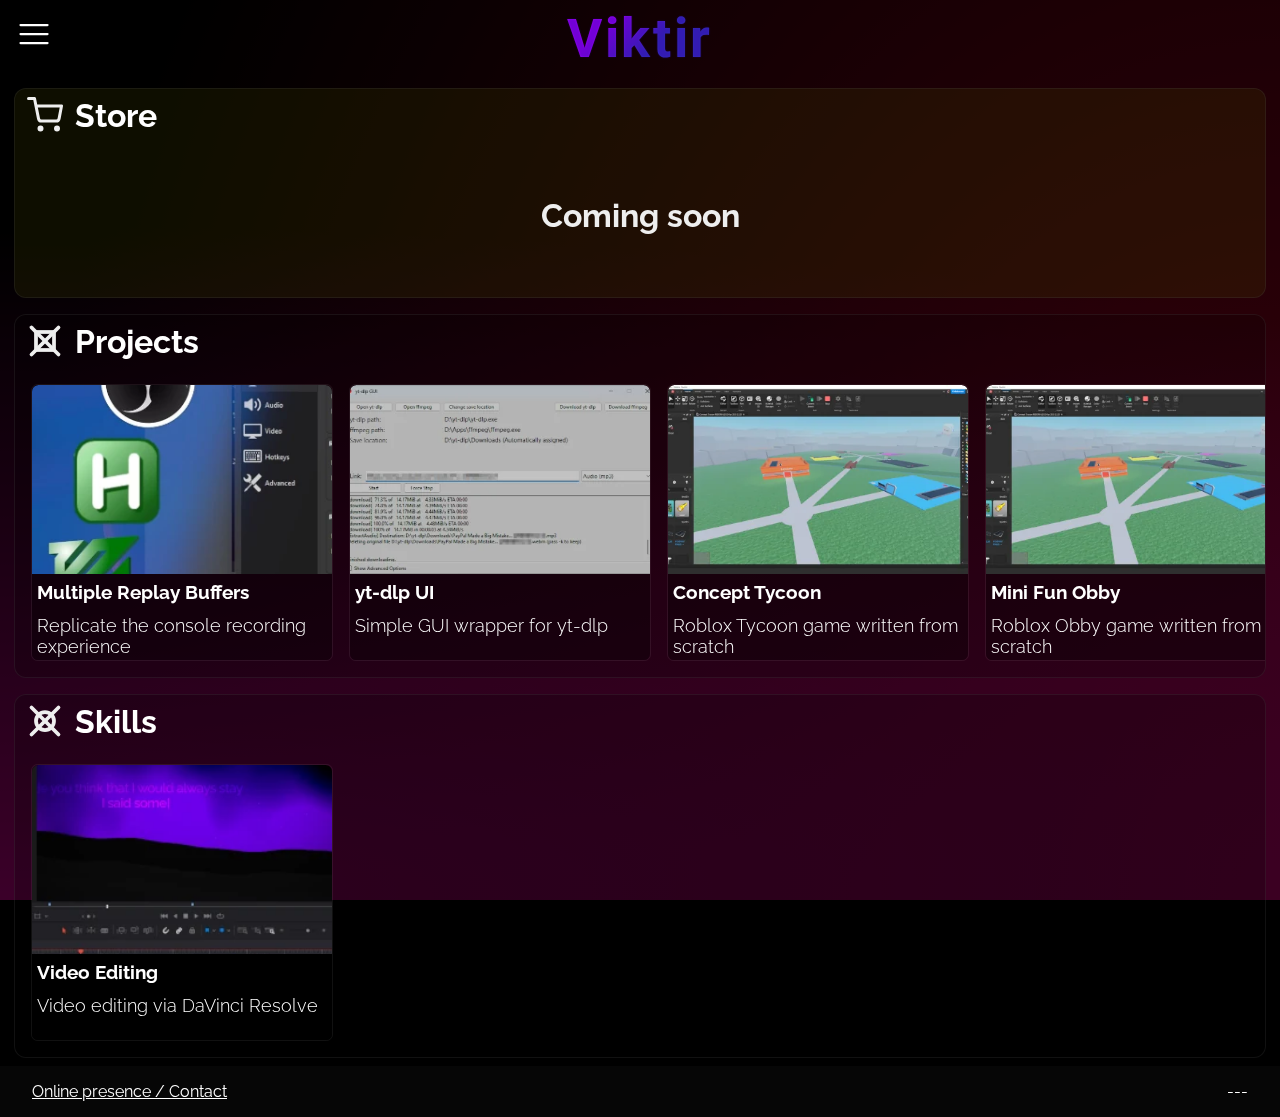
<file: index.html>
<!DOCTYPE html>
<html lang="en">

<head>
  <link rel="stylesheet" href="styles.css">
  <link rel="icon" type="image/x-icon" href="assets/favicon.ico">
  <script src="script.js"></script>
  <meta name="viewport" content="width=device-width, initial-scale=1">
  <meta name="description" content="A collection of my projects and skills. Most notably a script for multiple replay buffers and my ability to edit videos.">
  <meta name="keywords" content="Viktir">
  <meta charset="UTF-8">
  <title>Viktir</title>
</head>
<!--Some icons are from feathericons.com-->

<body>
  <div id="burger-menu"><img width="36" height="36" viewBox="0 0 36 36" onclick="isBurgerOpen()" src="assets/menu.svg">
  </div>
  <nav>
    <ul class="header-list">
      <img id="burger-menu-nav" width="36" height="36" viewBox="0 0 36 36" onclick="isBurgerOpen()" src="assets/x.svg">
      <a href="#">
        <li>Home</li>
      </a>
      <a href="contact.html">
        <li>Online presence / Contact</li>
      </a>
    </ul>
  </nav>
  <div class="background"></div>
  <div id="hero">
    <h1 id="hero-main-text">Viktir</h1>
  </div>

  <div class="blank-space"></div>
  <div class="fullscreen-container">
    <div class="section-holder">
      <div class="section section-store">
        <div class="section-header"><img class="section-header-icon" width="36" height="36" viewBox="0 0 36 36" src="assets/shopping-cart.svg"><h1 class="item-information">Store</h1></div>
        <div class="section-items coming-soon-temp">
          <h1>Coming soon</h1>
        </div>
      </div>
      <div class="section">
        <div class="section-header"><img class="section-header-icon" width="36" height="36" viewBox="0 0 36 36" src="assets/projects.svg"><h1 class="item-information">Projects</h1></div>
        <div class="section-items">
          <div class="item" onclick="openItem('2','Multiple Replay Buffers for OBS')">
            <div class="item-image">
              <img src="assets/item_images/2.webp">
            </div>
            <div class="item-information">
              <h2 class="item-information">Multiple Replay Buffers</h2>
              <h3 class="item-information">Replicate the console recording experience</h3>
            </div>
          </div>
          <div class="item" onclick="openItem('3','yt-dlp UI')">
            <div class="item-image">
              <img src="assets/item_images/3.webp">
            </div>
            <div class="item-information">
              <h2 class="item-information">yt-dlp UI</h2>
              <h3 class="item-information">Simple GUI wrapper for yt-dlp</h3>
            </div>
          </div>
          <div class="item" onclick="openItem('4','Concept Tycoon')">
            <div class="item-image">
              <img src="assets/item_images/4.webp">
            </div>
            <div class="item-information">
              <h2 class="item-information">Concept Tycoon</h2>
              <h3 class="item-information">Roblox Tycoon game written from scratch</h3>
            </div>
          </div>
          <div class="item" onclick="openItem('5','Mini Fun Obby')">
            <div class="item-image">
              <img src="assets/item_images/5.webp">
            </div>
            <div class="item-information">
              <h2 class="item-information">Mini Fun Obby</h2>
              <h3 class="item-information">Roblox Obby game written from scratch</h3>
            </div>
          </div>
          <div class="item" onclick="openItem('6','Every second +1 Speed')">
            <div class="item-image">
              <img src="assets/item_images/6.webp">
            </div>
            <div class="item-information">
              <h2 class="item-information">Every Second you get +1 Speed</h2>
              <h3 class="item-information">Simple Roblox game written from scratch</h3>
            </div>
          </div>
        </div>
      </div>
      <div class="section">
        <div class="section-header"><img class="section-header-icon" width="36" height="36" viewBox="0 0 36 36" src="assets/skills.svg"><h1 class="item-information">Skills</h1></div>
        <div class="section-items">
          <div class="item" onclick="openItem('1','Video Editing')">
            <div class="item-image">
              <img src="assets/item_images/1.webp">
            </div>
            <div class="item-information">
              <h2 class="item-information">Video Editing</h2>
              <h3 class="item-information">Video editing via DaVinci Resolve</h3>
            </div>
          </div>
        </div>
      </div>
    </div>    

    <footer class="on-bottom">
      <div>
        <p style="margin: 16px 32px;"><a class="no-decoration" href="contact.html">Online presence / Contact</a></p>
      </div>
      <div>
        <p style="margin: 16px 32px;">---</p>
      </div>
    </footer>
  </div>
</body>

</html>
</file>
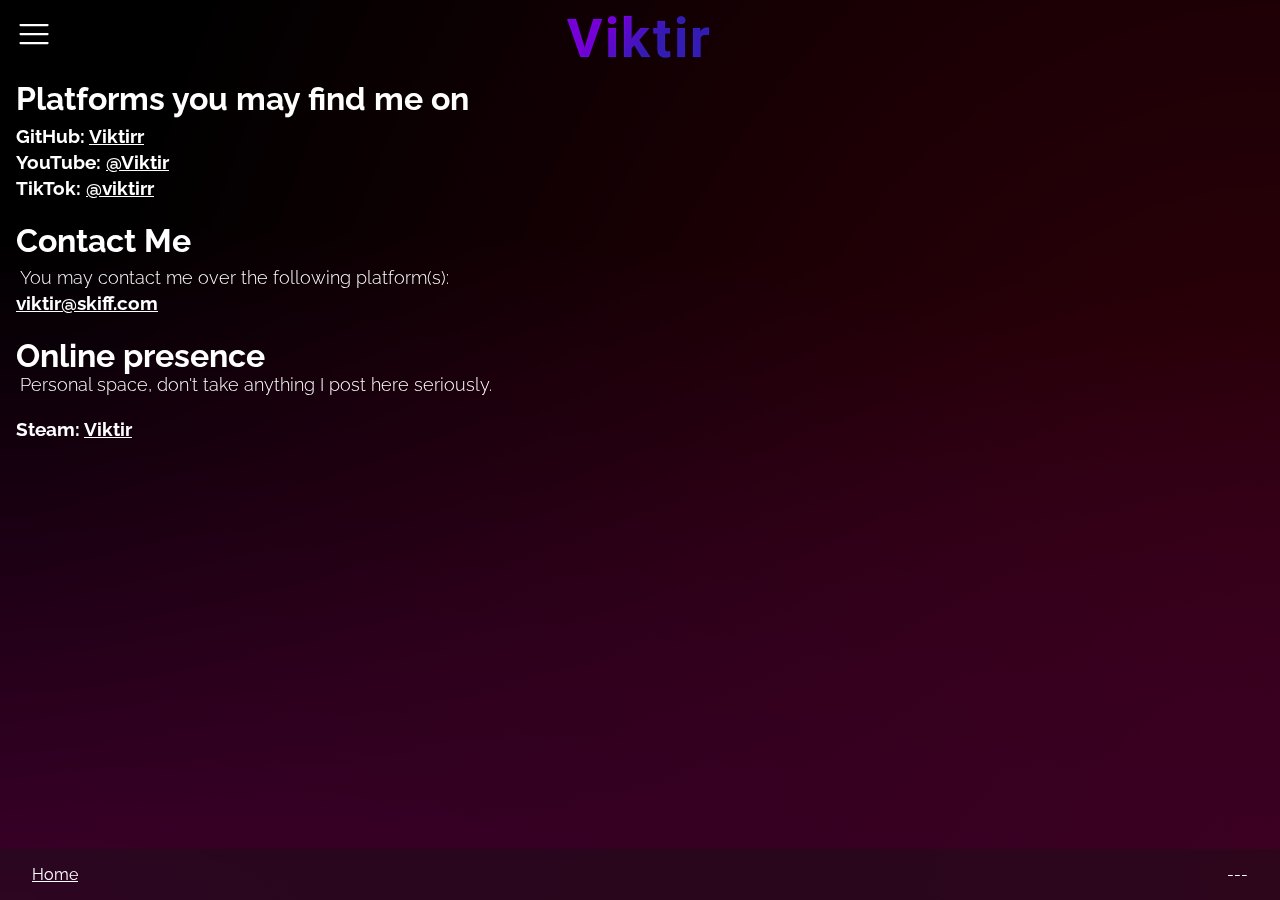
<file: contact.html>
<!DOCTYPE html>
<html lang="en">
    <head>
        <link rel="stylesheet" href="styles.css">
        <link rel="icon" type="image/x-icon" href="assets/favicon.ico">
        <script src="script.js"></script>
        <meta name="viewport" content="width=device-width, initial-scale=1">
        <meta charset="UTF-8">
        <title>Viktir - Contact</title>
    </head>
    <!--Some icons are from feathericons.com-->
    <body>
        <div id="burger-menu"><img width="36" height="36" viewBox="0 0 36 36" onclick="isBurgerOpen()" src="assets/menu.svg"></div>
        <nav>
          <ul class="header-list">
            <img id="burger-menu-nav" width="36" height="36" viewBox="0 0 36 36" onclick="isBurgerOpen()" src="assets/x.svg">
            <a href="index.html"><li>Home</li></a>
            <a href="#"><li>Online presence / Contact</li></a>
          </ul>
        </nav>
        <div class="background"></div>
        <div id="hero">
          <h1 id="hero-main-text" class="loaded">Viktir</h1>
        </div>
  
        <div class="blank-space"></div>
        <div class="container">
          <h1>Platforms you may find me on</h2>
          <h2>GitHub: <a class="no-decoration" href="https://github.com/Viktirr">Viktirr</a></h2>
          <h2>YouTube: <a class="no-decoration" href="https://youtube.com/Viktir">@Viktir</a></h2>
          <h2>TikTok: <a class="no-decoration" href="https://tiktok.com/@viktirr">@viktirr</a></h2>
          <br>
          <h1>Contact Me</h1>
          <h3>You may contact me over the following platform(s):</h3>
          <h2><a class="no-decoration" href="mailto:viktir@skiff.com">viktir@skiff.com</a></h2>
          <br>
          <h1 class="no-margin">Online presence</h1>
          <h3>Personal space, don't take anything I post here seriously.</h3>
          <br>
          <h2>Steam: <a class="no-decoration" href="https://steamcommunity.com/id/viktir/">Viktir</a></h2>
          <br>
        </div>
        <br>
        <footer class="on-bottom2">
          <div>
            <p style="margin: 16px 32px;"><a class="no-decoration" href="index.html">Home</a></p>
          </div>
          <div>
            <p style="margin: 16px 32px;">---</p>
          </div>
        </footer>
    </body>
</html>
</file>
<file: styles.css>
/* TBD - All Browser Support */
@import url('https://fonts.googleapis.com/css2?family=Roboto:wght@300;400;500;900&display=swap');
@import url('https://fonts.googleapis.com/css2?family=Raleway:wght@100;200;400;600&display=swap');

/* Page */
body {
    background-color: #000;
    color: #FFFFFF;
    font-family: "Raleway", sans-serif;
    margin: 0;
    overflow-x: hidden;
    padding: 0;
}

.background {
    animation-name: backgroundanim;
    animation-duration: 15s;
    animation-iteration-count: infinite;
    animation-timing-function: linear;
    background-size: 200%;
    background-image: radial-gradient(100% 75% at 100% 100%, #A07, #0000), radial-gradient(100% 75% at 0% 100%, #A07, #0000), radial-gradient(50% 200% at 50% 100%, #A02, #0000);
    height: 100vh;
    opacity: 0.35;
    position: fixed;
    width: 100vw;
    z-index: -1;
}

/* General */
h1 {
    margin: 0px 0px 8px 0px;
}

h2 {
    font-size: 19px;
    font-weight: 700;
    margin: 4px 0;
}

h3 {
    font-size: 18px;
    font-weight: 300;
    margin: 0 4px;
}

.container {
    margin-left: 16px;
}

.margin-l-16 {
    margin: 0 0 0 16px;
}

.no-margin {
    margin: 0;
}

.no-decoration {
    color: #fff;
}

/* Navigation bar */
nav {
    background-color: #151111F0;
    background-image: url("assets/noise.png");
    background-size: 500%;
    backdrop-filter: blur(0px);
    border-radius: 0;
    display: flex;
    flex-direction: column;
    font-family: "Raleway", sans-serif;
    height: 100%;
    position: fixed;
    margin: 0;
    opacity: 0;
    padding: 0;
    transition: transform 0.4s, backdrop-filter 0s linear 1s, opacity 0s linear 0.5s;
    transform: translateX(-20vw);
    width: 20%;
    z-index: 2;
}

#burger-menu {
    margin: 1em;
    position: absolute;
    transition: transform 0.4s;
}

#burger-menu > img:hover {
    cursor: pointer;
}

#burger-menu > img {
    height: 36px;
    transition: 0.2s;
    width: 36px;
}

#burger-menu-nav {
    cursor: pointer;
    margin: 0 0 0 1em;
}

nav.burgerOpen {
    backdrop-filter: blur(10px);
    opacity: 1;
    transform: translateX(0vw);
    transition: transform 0.4s, opacity 0s;
}

#burger-menu.burgerOpen {
    cursor: default;
    opacity: 0;
    pointer-events: none;
    transform: translateX(20vw);
    transition: 0.4s;
}

ul {
    margin-top: 1em;
    padding: 0;
}

.header-list li {
    align-items: center;
    background-color: #1110;
    background-repeat: no-repeat;
    background-size: 225%;
    background-position: 100% 0%;
    border-radius: 0.66em 0.66em 0.66em 0.66em;
    color: #FFFFFF;
    display: flex;
    list-style-type: none;
    min-width: 25px;
    min-height: 30px;
    margin: 0.25em 0.5em 0.25em 0.5em;
    padding: 8px 1em 8px 1em;
    transition: 0.3s;
}

.header-list li:hover {
    background-color: #5566;
    background-position: 0% 0%;
    text-shadow: 0 0 2px white;
}

.header-list a:active, .header-list a:hover, .header-list a:visited, .header-list a:link {
    text-decoration: none;
}

/* Hero Text */
#hero {
    align-items: center;
    color: transparent;
    cursor: default;
    display: flex;
    flex-direction: column;
    font-family: "Roboto", sans-serif;
    font-size: clamp(15px, 3vh, 30px);
    font-weight: 900;
    height: 1vh;
    letter-spacing: 0.1em;
    margin: 0.25em 0 0 0;
    min-height: 100px;
    overflow: hidden;
    position: absolute;
    transition: font-size 0.1s;
    width: 100vw;
    z-index: -1;
}

#hero-main-text {
    animation-name: gradanim;
    animation-duration: 5s;
    animation-iteration-count: infinite;
    animation-timing-function: linear;
    background-image: linear-gradient(135deg, #A0F 0%, #A0F 16%, #33B 35%, #33B 65%, #A0F 84%, #A0F 100%);
    background-size: 200%;
    background-repeat: repeat;
    background-clip: text;
    -webkit-background-clip: text;
    margin: 0;
    opacity: 0;
    padding: 0 0 0 0;
    user-select: none;
    text-shadow: 0px 0px 2px #30A7;
    transform: translateY(-25px);
    z-index: 1;
}

#hero-main-text.loaded {
    opacity: 1;
    transform: translateY(0px);
    transition: transform 0.6s ease-out, opacity 0.6s ease-out;
}

/* Sections and items */
.fullscreen-container {
    background-color: #00000000;
}

.blank-space {
    height: 80px;
    margin: 0;
    padding: 0;
    width: 100%;
}

.section-holder {
    align-items: center;
    display: flex;
    flex-direction: column;
    justify-content: center;
}

.section-header {
    display: flex;
}

.section-header-icon {
    margin: 8px 0 0 12px;
}

.section {
    background-color: #00000033;
    border: 1px solid #5553;
    border-radius: 0.75em;
    margin: 8px;
    padding: 0;
    width: calc(100vw - 30px);
}

.section-store {
    background-color: #44440033;
}

.coming-soon-temp {
    align-items: center;
    color: #eee;
    display: flex;
    height: calc(309px / 2);
    justify-content: center;
}

.section-items {
    display: flex;
    flex-direction: row;
    flex: 0;
    overflow: auto;
}

h1.item-information {
    margin: 8px 12px;
}

h2.item-information {
    font-size: 19px;
    font-weight: 700;
    margin: 0.33em 0 0 0.25em;
}

h3.item-information {
    font-size: 18px;
    font-weight: 300;
    margin: 4% 0.25em;
}

.item {
    border: 1px solid #FFF1;
    border-radius: 0.4em;
    height: 275px;
    margin: 1em 0em 1em 1em;
    min-height: 275px;
    min-width: 300px;
    transition: 0.2s;
    width: 300px;
}

.item .item-image {
    border-radius: 0.4em 0.4em 0 0;
    overflow: hidden;
    height: 69%;
    width: 100%;
}

.item .item-image img {
    border-radius: 0.4em 0.4em 0 0;
    height: 100%;
    object-fit: cover;
    transition: 0.2s;
    user-select: none;
    -webkit-user-drag: none;
    width: 100%;
}

.item div.item-information {
    background-color: #0005;
    border-radius: 0 0 0.4em 0.4em;
    height: 31%;
    overflow: hidden;
    width: 100%;
}

.item:hover {
    box-shadow: 0px 0px 10px #FFFA;
    cursor: pointer;
    filter: brightness(1.25);
    transition: 0.2s;
}

.item:hover .item-image img {
    overflow: hidden;
    transform: scale(105%);
    transition: 0.2s;
}

#fullscreenItemDiv {
    align-items: center;
    display: flex;
    flex-direction: column;
    height: 100vh;
    justify-content: center;
    left: 0;
    position: fixed;
    top: 0;
    width: 100vw;
    z-index: 0;
}

#openItemDiv {
    backdrop-filter: blur(16px) brightness(0.33);
    background-color: #09090900;
    border: 1px solid #FFFFFF05;
    border-radius: 1.50em;
    height: calc(100vh - 40px);
    margin: 16px;
    opacity: 0;
    overflow: hidden;
    transform: scale(90%);
    transition: 0.3s;
    width: calc(100vw - 40px);
}

#topBarDiv {
    align-items: center;
    display: flex;
    height: 50px;
}

#pageIframe {
    border: 0;
    height: calc(100% - 116px);
    margin: 16px;
    margin-top: 0;
    overflow: hidden;
    width: calc(100% - 32px);
}

#openItemDiv.itemOpened {
    opacity: 1;
    transform: scale(100%);
    transition: transform 0.5s, opacity 0.5s;
}

/* Footer/Contact */
footer {
    background-color: #1115;
    display: flex;
    justify-content: space-between;
    width: 100%;
}

footer.on-bottom {
    position: static;
}

footer.on-bottom2 {
    bottom: 0;
    position: fixed;
}

/* Responsive design */
@media screen and (min-width: 539.5px) {
    #hero {
        font-size: clamp(15px, 3vh, 30px);
        transition: font-size 0.1s;
    }
}

@media screen and (max-width: 1099.5px) {
    nav {
        transform: translateX(-70vw);
        transition: transform 0.5s, backdrop-filter 0s linear 1s, opacity 0s linear 0.5s;
        opacity: 0;
        width: 70%;
    }

    #burger-menu.burgerOpen {
        transition: transform 0.4s, backdrop-filter 0s linear 1s;
        transform: translateX(70vw);
    }

    h2.item-information {
        font-size: 16px;
    }

    h3.item-information {
        font-size: 15px;
        margin: 2% 0.25em;
    }

    #openItemDiv {
        backdrop-filter: blur(0px) brightness(1);
        background-color: #090909;
        width: 100vw;
    }

    .item {
        height: calc(275px / 1.25);
        margin-left: 9px;
        min-height: calc(275px / 1.25);
        min-width: calc(300px / 1.2);
        width: calc(300px / 1.2);
    }

    .item .item-information {
        height: 33.33%;
    }

    .item .item-image {
        height: 66.67%;
    }
}

@media screen and (max-height: 539.5px) {
    #hero {
        font-size: clamp(19px, 3vh, 19px);
        transition: font-size 0.1s;
    }

    #burger-menu > img {
        height: 24px;
        transition: 0.2s;
        width: 24px;
    }

    #burger-menu-nav {
        height: 24px;
        transition: 0.2s;
        width: 24px;
    }
}

@media screen and (max-height: 889.5px) {
    footer.on-bottom {
        position: static;
    }
}

@media screen and (max-height: 639.5px) {
    footer.on-bottom2 {
        position: static;
    }
}

/* Animation for Hero at the top of the screen */
@keyframes gradanim {
    from {
        background-position: 0% 0%;
    }
    to {
        background-position: 200% 0%;
    }
}

@-webkit-keyframes gradanim {
    from {
        background-position: 0% 0%;
    }
    to {
        background-position: 200% 0%;
    }
}

@keyframes backgroundanim {
    from {
        background-position: 0% 0%;
    }
    to {
        background-position: 200% 0%;
    }
}
</file>
